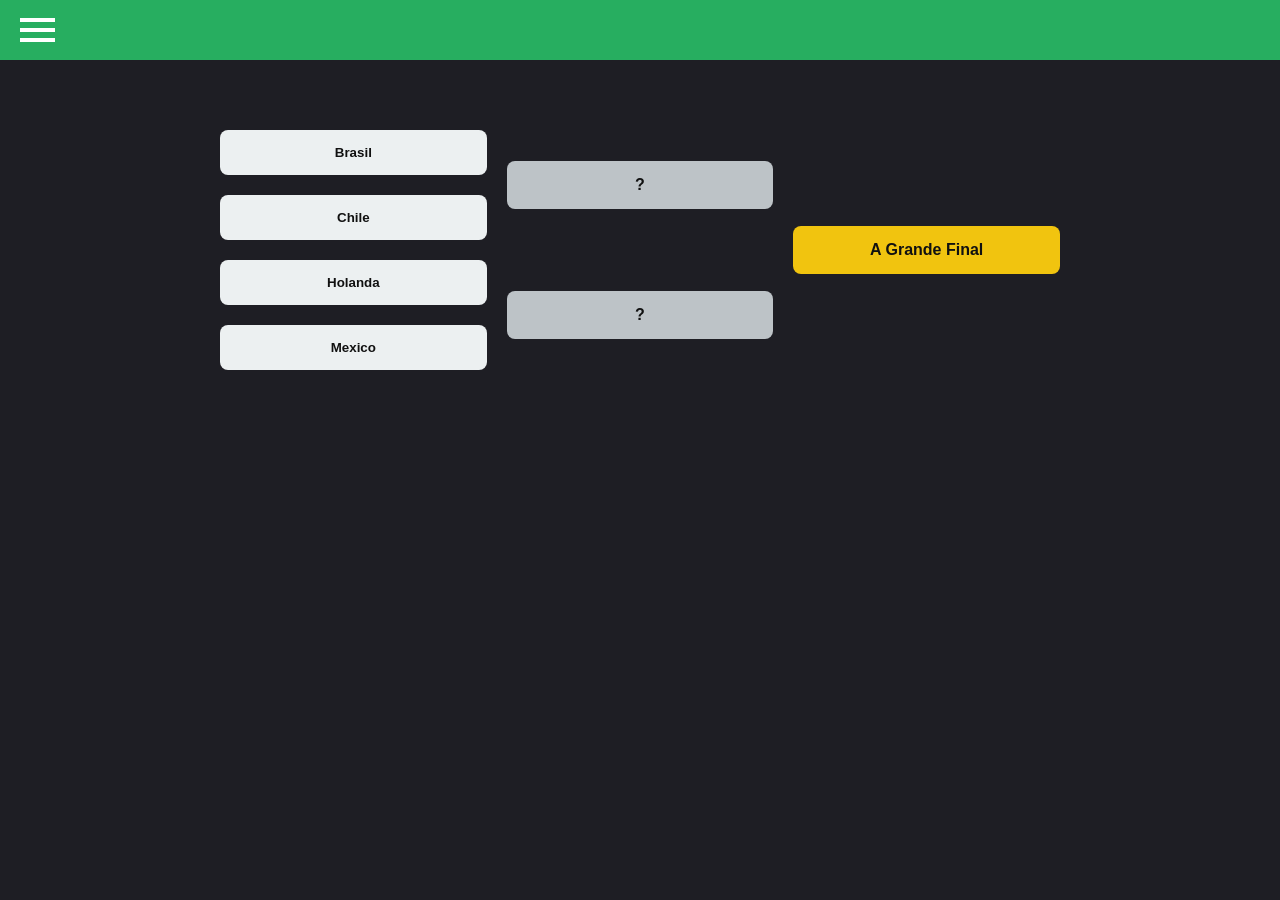
<file: PaginaMenuHamburguer.html>
<!DOCTYPE html>
<html lang="pt-br">
<head>
    <meta charset="UTF-8">
    <meta name="viewport" content="width=device-width, initial-scale=1.0">
    <title>Aula 12 - JS e Menu Hamburguer</title>
    <link rel="stylesheet" href="menustyle.css">
</head>
<body>
    <header class="cabecalho">
       <button class="btn-menu">
            <span class="hamburguer"></span>
       </button>
    </header>
    <nav class="menu-lateral">
      <ul>
        <li>
            <a href="#Tabela">Tabela Completa</a>
        </li>
        <li>
            <a href="#Estatisticas">Estatisticas</a>
        </li>
      </ul>
    </nav>

    <main class="chaveamento">
        <button id="time1" class="jogos quartas q1">
            Brasil
        </button>
        <button id="time2" class="jogos quartas q2">
           Chile
        </button>
        <button id="time3" class="jogos quartas q3">
           Holanda
        </button>
        <button id="time4" class="jogos quartas q4">
            Mexico
        </button>
        <div id="vencedor-q1" class="jogos semi s1">
            ?
        </div>
        <div id="vencedor-q2" class="jogos semi s2">
            ?
         </div>
         <div id="campeao" class="jogos final f1">
            A Grande Final
         </div>

    </main>

</body>
<script src="script.js"></script>
</html>
</file>
<file: menustyle.css>
*{
    margin: 0;
    padding: 0;
    box-sizing: border-box;
}
body{
    font-family: Arial, Helvetica, sans-serif;
    background-color: #1e1e24;
    color: white;
}
.cabecalho{
    background-color: #27ae60;
    padding: 15px 20px;
    display: flex;
    align-items: center;
    gap: 20px;
}
.menu-lateral{
    position: fixed;
    top: 0;
    left: 0;
    width: 250px;
    height: 100vh;
    background-color: #2b2b36;
    padding-top: 80px;
    transform: translateX(-100%);
    transition: transform 0.4s ease-in-out;
    z-index: 1000;
}
.menu-lateral.ativo{
    transform: translateX(0);
}
.menu-lateral ul{
    list-style: none;
}
.menu-lateral a{
    display: block;
    padding: 15px 20px;
    color: white;
    text-decoration: none;
    font-size: 18px;
    border-bottom: 1px solid #444;
}
.btn-menu{
    background: transparent;
    border: none;
    width: 35px;
    height: 30px;
    cursor: pointer;
    position: relative;
    z-index: 1100;
}
.hamburguer{
   display: block; 
   width: 100%;
   height: 4px;
   background-color: white;
   position: relative;
   transition: 0.3s;
}
.hamburguer::before,.hamburguer::after{
    content: '';
    position: absolute;
    width: 100%;
    height: 4px;
    background-color: white;
    left: 0;
    transition: 0.3s;
    
}
.hamburguer::before{top: -10px;}
.hamburguer::after{top: 10px;}
/* ANIMAÇÃO */
.btn-menu.girar .hamburguer{
    background: transparent;
}
.btn-menu.girar .hamburguer::before{
    top: 0;
    transform: rotate(45deg);
}
.btn-menu.girar .hamburguer::after{
    top: 0;
    transform: rotate(-45deg);
}
/* CHAVEAMENTO */
.chaveamento {
    display: grid;
    grid-template-columns: repeat(3, 1fr);
    grid-template-rows: repeat(4, 1fr);
    gap: 20px;
    padding: 30px;
    max-width: 900px;
    margin: 40px auto;
}
.jogos{
    background-color: #ecf0f1;
    color: #111;
    font-weight: bold;
    padding: 15px;
    border-radius: 8px;
    text-align: center;
    border: none;
    cursor: pointer;
    transition: all 0.3s;
}
.s1{
    grid-column: 2;
    grid-row: 1/3;
    align-self: center;
    background-color: #bdc3c7;

}.s2{
    grid-column: 2;
    grid-row: 3/5;
    align-self: center;
    background-color: #bdc3c7;
}
.f1{
    grid-column: 3;
    grid-row: 1/5;
    align-self: center;
    background-color: #f1c40f;
}
.brilho-vencedor{
    background-color: #2ecc71;
    color: white;
    transform: scale(1.1);
    box-shadow: 0 0 15px rgba(46,204,113,0.8);
}
</file>
